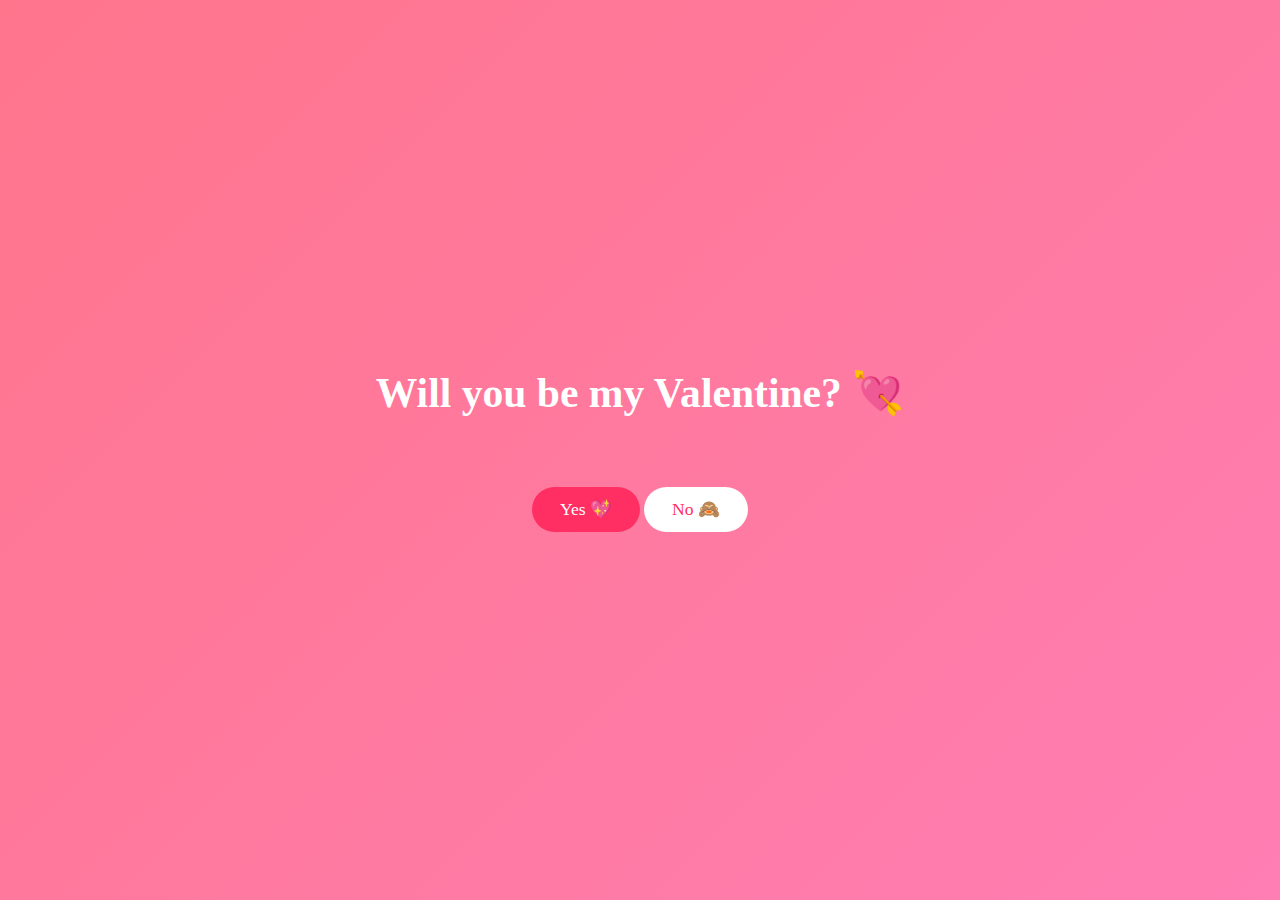
<file: index.html>
<!DOCTYPE html>
<html lang="en">
<head>
  <meta charset="UTF-8">
  <title>For You ❤️</title>
  <link rel="stylesheet" href="css/style.css">
</head>
<body class="center bg-valentine fade-in">

  <h1 class="title">Will you be my Valentine? 💘</h1>

  <div class="btn-group">
    <button class="btn yes" onclick="goNext()">Yes 💖</button>
    <button class="btn no" id="noBtn">No 🙈</button>
  </div>

<script>
const noBtn = document.getElementById("noBtn");
noBtn.addEventListener("mouseover", () => {
  noBtn.style.transform =
    `translate(${Math.random()*250 - 125}px, ${Math.random()*150 - 75}px)`;
});
function goNext() {
  window.location.href = "letter.html";
}
</script>

</body>
</html>
</file>
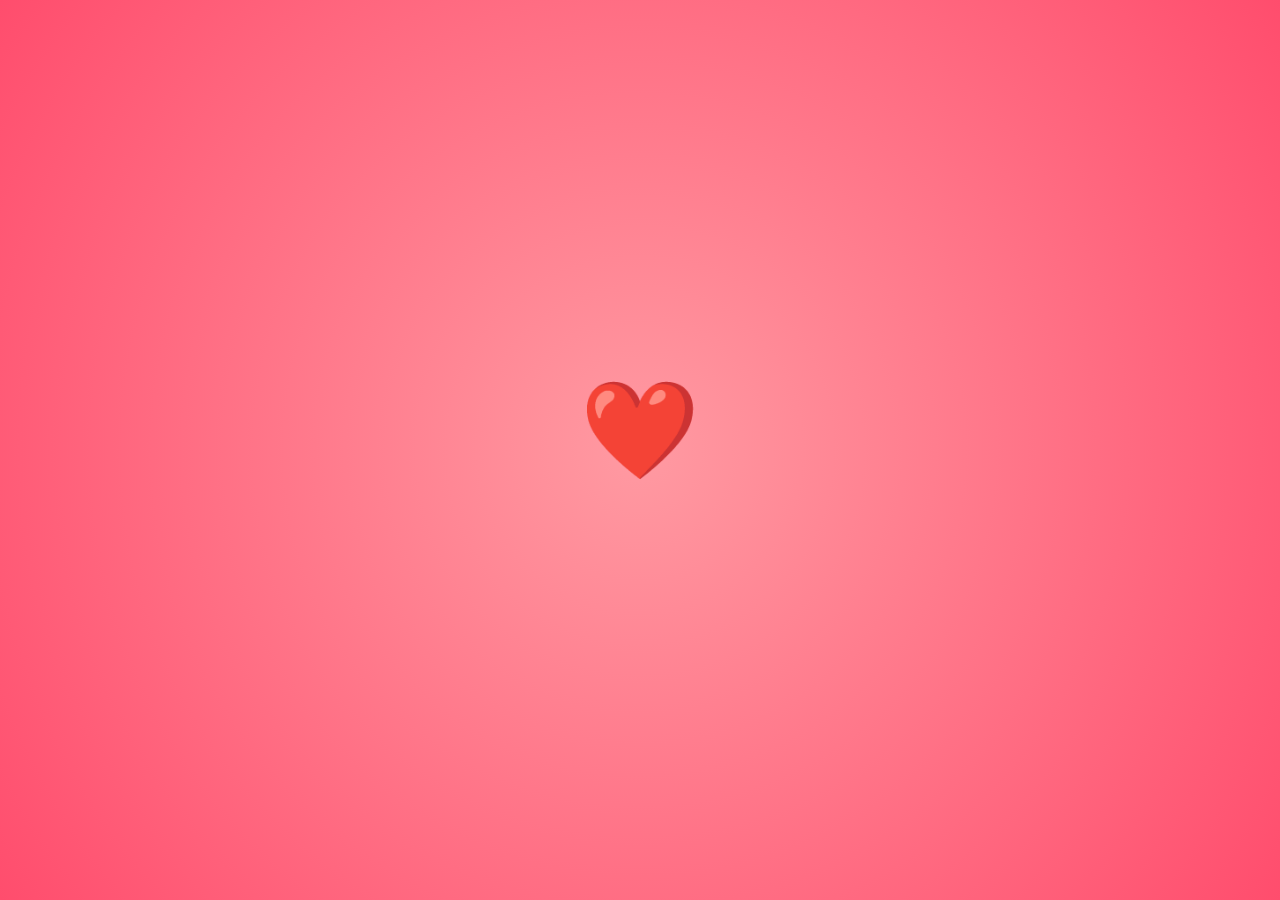
<file: always.html>
<!DOCTYPE html>
<html lang="en">
<head>
  <meta charset="UTF-8">
  <title>Always ❤️</title>
  <link rel="stylesheet" href="css/style.css">
</head>
<body class="center bg-heart fade-in">

  <div class="heart" onclick="revealText()">❤️</div>
  <div id="lines" class="lines"></div>

<script src="js/main.js"></script>
</body>
</html>
</file>
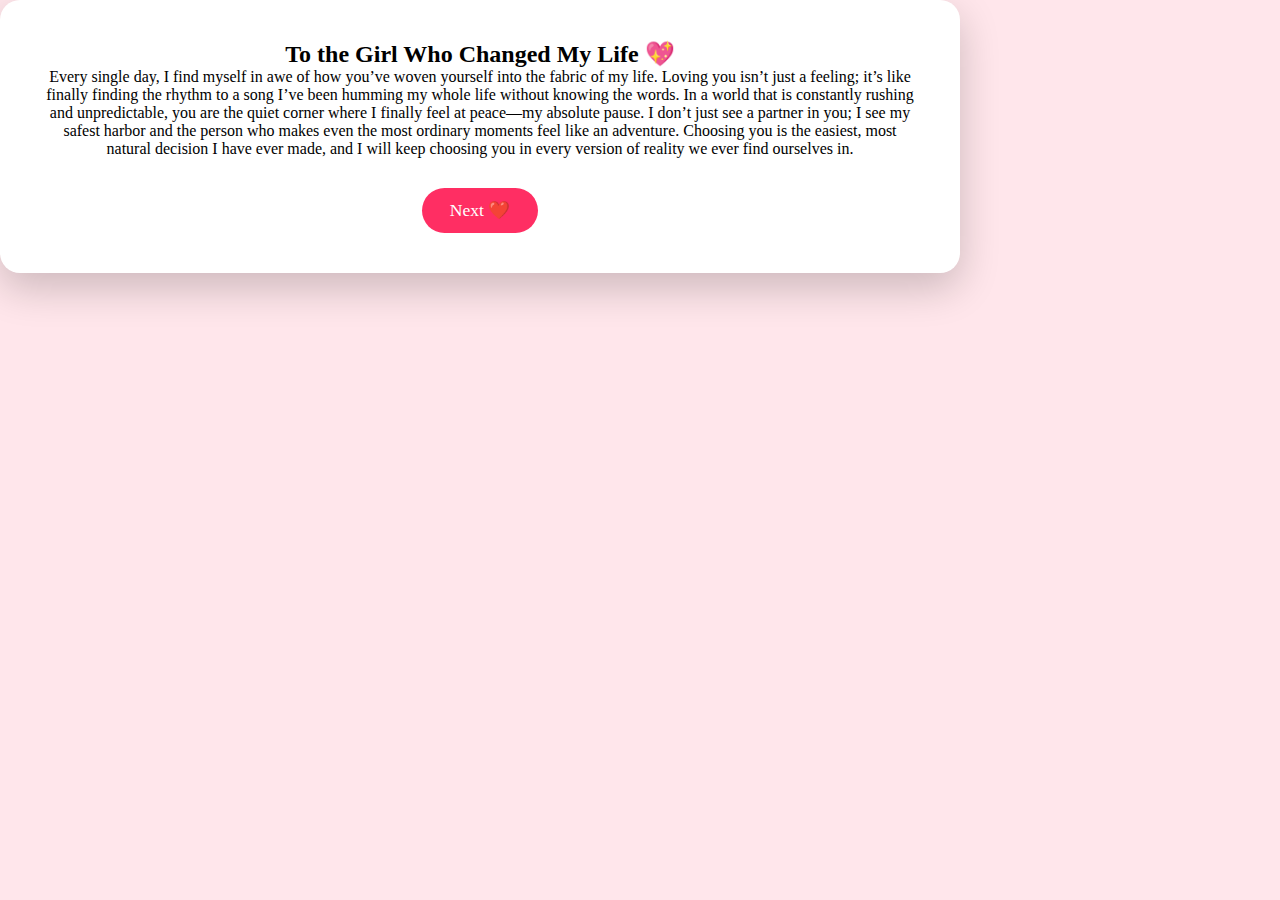
<file: letter.html>
<!DOCTYPE html>
<html lang="en">
<head>
  <meta charset="UTF-8">
  <title>My Heart ❤️</title>
  <link rel="stylesheet" href="css/style.css">
</head>
<body class="bg-soft fade-in">

  <div class="letter-box">
    <h2>To the Girl Who Changed My Life 💖</h2>
    <p>
      Every single day, I find myself in awe of how you’ve woven yourself into the fabric of my life. 
      Loving you isn’t just a feeling; it’s like finally finding the rhythm to a song I’ve been 
      humming my whole life without knowing the words. In a world that is constantly rushing and 
      unpredictable, you are the quiet corner where I finally feel at peace—my absolute pause. 
      I don’t just see a partner in you; I see my safest harbor and the person who makes even the 
      most ordinary moments feel like an adventure. Choosing you is the easiest, most natural 
      decision I have ever made, and I will keep choosing you in every version of reality 
      we ever find ourselves in.
    </p>
    <button class="btn yes" onclick="nextPage()">Next ❤️</button>
  </div>

<script>
function nextPage() {
  window.location.href = "always.html";
}
</script>

</body>
</html>
</file>
<file: css/style.css>
* {
  margin: 0;
  padding: 0;
  box-sizing: border-box;
  font-family: Georgia, serif;
}

body { min-height: 100vh; text-align: center; }

.bg-valentine { background: linear-gradient(135deg, #ff758c, #ff7eb3); }
.bg-soft { background: #ffe6eb; }
.bg-heart {
  background: radial-gradient(circle, #ff9aa2, #ff4d6d);
  animation: pulseBg 3s infinite;
}

@keyframes pulseBg {
  0% { background-size: 100%; }
  50% { background-size: 120%; }
  100% { background-size: 100%; }
}

.fade-in { animation: fade 1.2s ease; }
@keyframes fade { from { opacity: 0; } to { opacity: 1; } }

.center {
  display: flex;
  flex-direction: column;
  justify-content: center;
  align-items: center;
}

.title { color: white; font-size: 2.6rem; margin-bottom: 40px; }

.letter-box {
  background: white;
  width: 75%;
  padding: 40px;
  border-radius: 20px;
  box-shadow: 0 15px 40px rgba(0,0,0,0.2);
}

.btn {
  margin-top: 30px;
  padding: 12px 28px;
  border: none;
  border-radius: 30px;
  font-size: 1.1rem;
  cursor: pointer;
}

.yes { background: #ff2e63; color: white; }
.no { background: white; color: #ff2e63; }

.heart {
  font-size: 6rem;
  cursor: pointer;
  animation: heartbeat 1.5s infinite;
}

@keyframes heartbeat {
  0% { transform: scale(1); }
  30% { transform: scale(1.2); }
  60% { transform: scale(1); }
}

.lines {
  margin-top: 40px;
  max-width: 600px;
  color: white;
  font-size: 1.3rem;
  line-height: 1.8;
}
</file>
